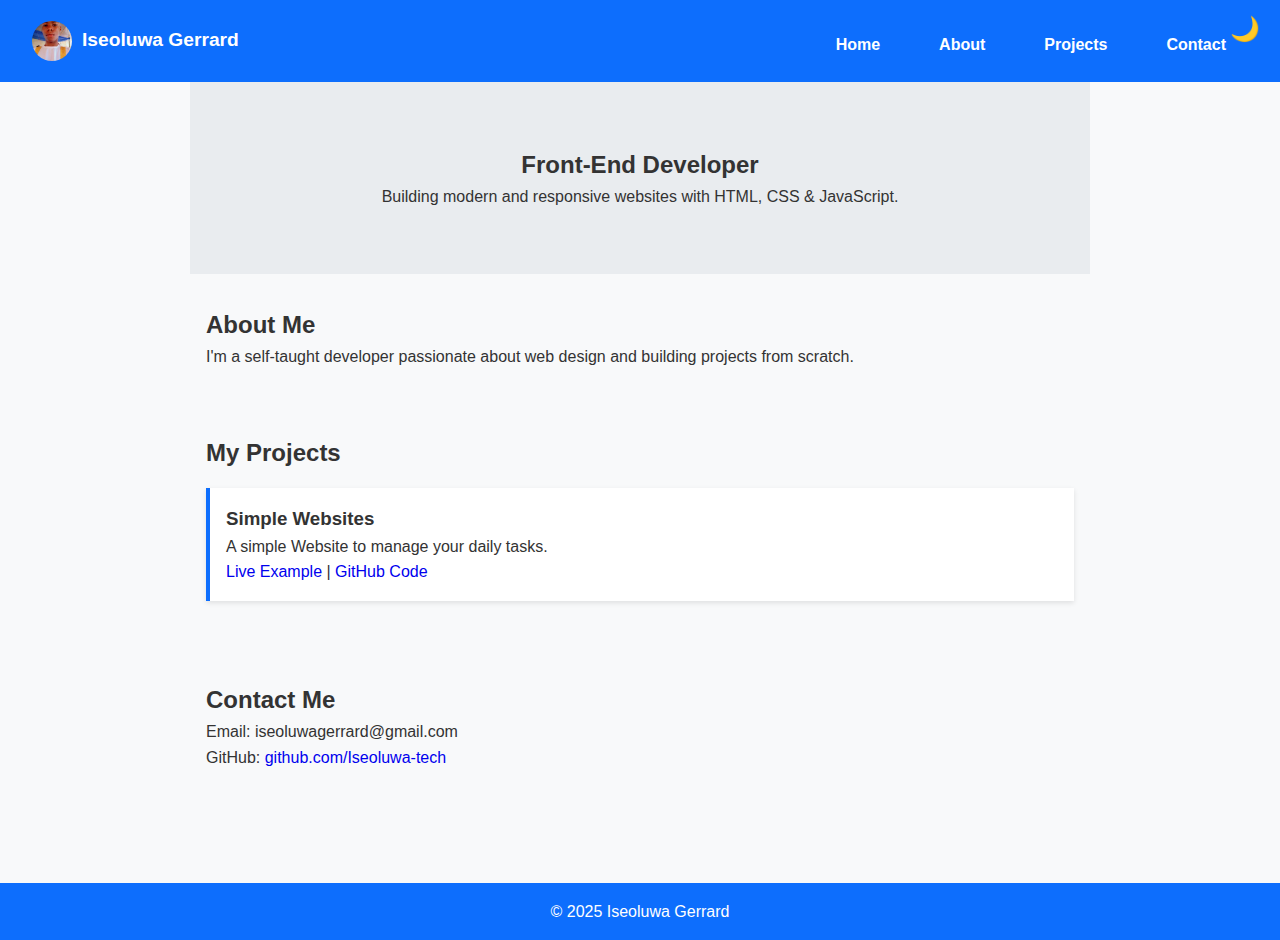
<file: index.html>
<!DOCTYPE html>
<html lang="en">
<head>
  <meta charset="UTF-8" />
  <meta name="viewport" content="width=device-width, initial-scale=1.0" />
  <title>My Portfolio</title>
  <link rel="stylesheet" href="styles.css" />
<button id="topBtn" title="Go to top">↑</button>
</head>
<body>
<header class="navbar">
  <div class="nav-left">
    <img src="logo.jpg" alt="Logo" class="logo-img">
    <div class="nav-logo">Iseoluwa Gerrard</div>
  </div>
<button id="themeToggle" class="theme-toggle" title="Toggle Theme">🌙</button>

  <div class="nav-toggle" onclick="toggleMenu()">☰</div>

  <nav class="nav-links" id="navLinks">
    <a href="index.html">Home</a>
    <a href="about.html">About</a>
    <a href="projects.html">Projects</a>
    <a href="contact.html">Contact</a>
  </nav>
</header>

  <section class="hero">
    <h2>Front-End Developer</h2>
    <p>Building modern and responsive websites with HTML, CSS & JavaScript.</p>
  </section>

  <section id="about">
    <h2>About Me</h2>
    <p>I'm a self-taught developer passionate about web design and building projects from scratch.</p>
  </section>

  <section id="projects">
    <h2>My Projects</h2>
    <div class="project-card">
      <h3>Simple Websites</h3>
      <p>A simple Website to manage your daily tasks.</p>
      <a href="https://github.com/Iseoluwa-tech/Automobile/" target="_blank">Live Example</a> |
      <a href="https://github.com/Iseoluwa-tech/Automobile/commit/8975cbec61abbe20cae0e29bbf5310420153b534" target="_blank">GitHub Code</a>
    </div>
    <!-- Add more project cards here -->
  </section>

  <section id="contact">
    <h2>Contact Me</h2>
    <p>Email: iseoluwagerrard@gmail.com</p>
    <p>GitHub: <a href="https://github.com/Iseoluwa-tech" target="_blank">github.com/Iseoluwa-tech</a></p>
  </section>

  <footer>
    <p>&copy; 2025 Iseoluwa Gerrard</p>
  </footer>

  <script src="script.js"></script>
</body>
</html>
</file>
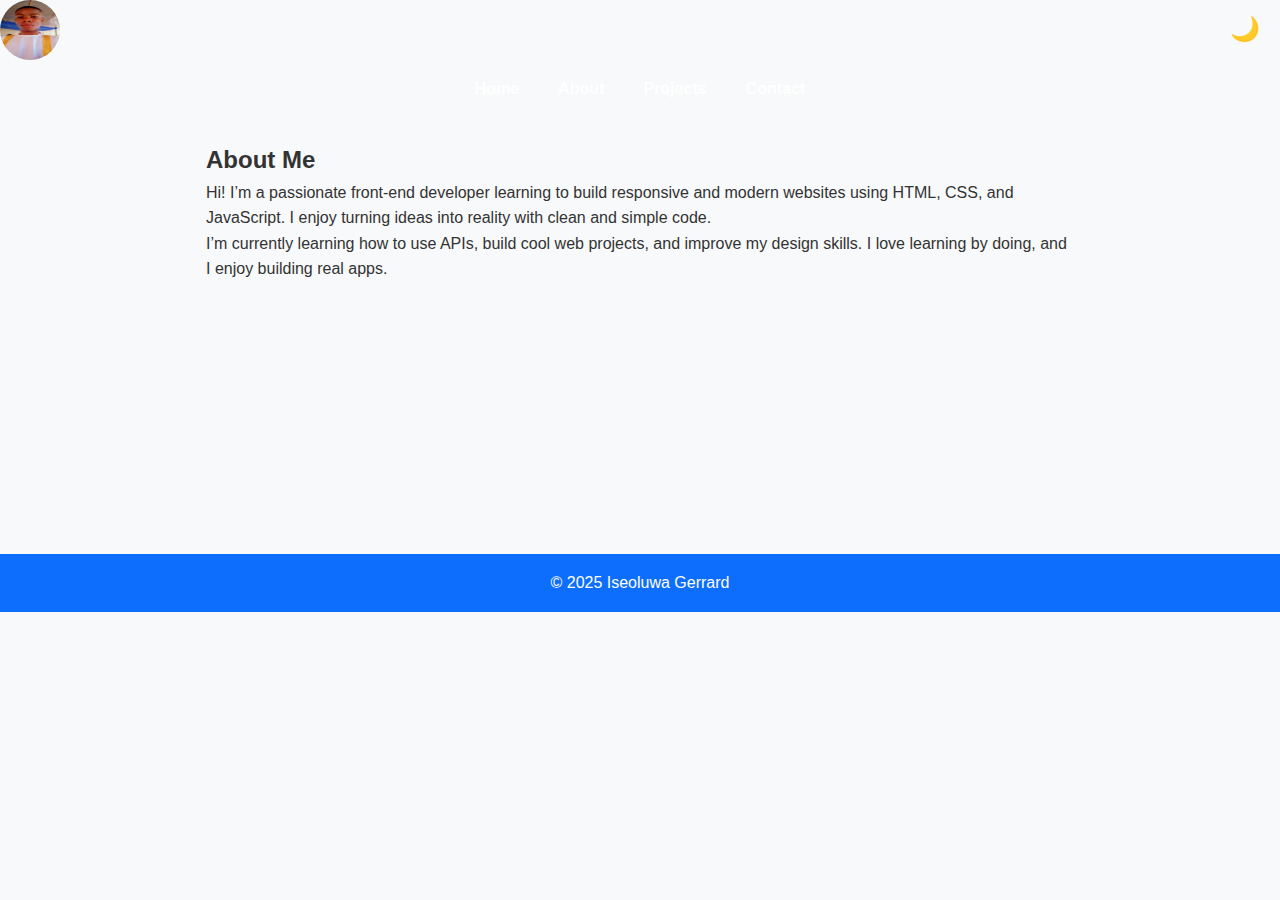
<file: about.html>
<!DOCTYPE html>
<html lang="en">
<head>
  <meta charset="UTF-8" />
  <meta name="viewport" content="width=device-width, initial-scale=1.0" />
  <title>About Me</title>
  <link rel="stylesheet" href="styles.css" />
  <button id="topBtn" title="Go to top">↑</button>
</head>
<body>
<!-- Thumbnail Profile Image -->
<img src="logo.jpg" alt="Profile" class="profile-thumb" id="profileThumb" />

<!-- Fullscreen Pop-up Modal -->
<div class="image-popup" id="imagePopup">
  <span class="close-popup" id="closePopup">&times;</span>
  <img src="logo.jpg" alt="Full Profile" class="popup-img" />
</div>

<button id="themeToggle" class="theme-toggle" title="Toggle Theme">🌙</button>

  <div class="nav-toggle" onclick="toggleMenu()">☰</div>

  <nav class="nav-links" id="navLinks">
    <a href="index.html">Home</a>
    <a href="about.html">About</a>
    <a href="projects.html">Projects</a>
    <a href="contact.html">Contact</a>
  </nav>
</header>

  <section>
    <h2>About Me</h2>
    <p>
      Hi! I’m a passionate front-end developer learning to build responsive and modern websites using HTML, CSS, and JavaScript. I enjoy turning ideas into reality with clean and simple code.
    </p>
    <p>
      I’m currently learning how to use APIs, build cool web projects, and improve my design skills. I love learning by doing, and I enjoy building real apps.
    </p>
  </section>

  <footer style="margin-top: 15rem;">
    <p>&copy; 2025 Iseoluwa Gerrard</p>
  </footer>

  <script src="script.js"></script>
</body>
</html>
</file>
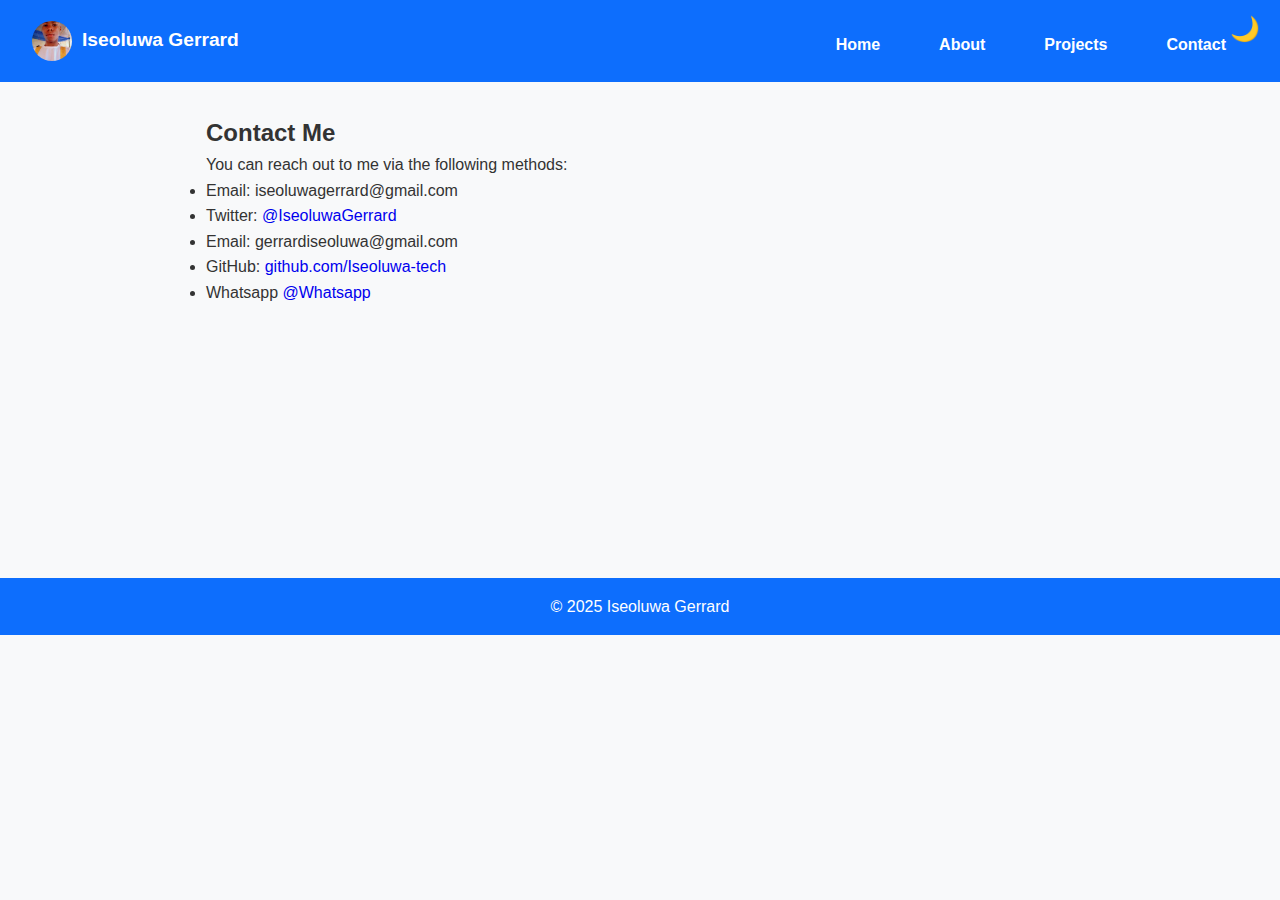
<file: contact.html>
<!DOCTYPE html>
<html lang="en">
<head>
  <meta charset="UTF-8" />
  <meta name="viewport" content="width=device-width, initial-scale=1.0" />
  <title>Contact</title>
  <link rel="stylesheet" href="styles.css" />
  <button id="topBtn" title="Go to top">↑</button>
</head>
<body>
<header class="navbar">
  <div class="nav-left">
    <img src="logo.jpg" alt="Logo" class="logo-img">
    <div class="nav-logo">Iseoluwa Gerrard</div>
  </div>
<button id="themeToggle" class="theme-toggle" title="Toggle Theme">🌙</button>

  <div class="nav-toggle" onclick="toggleMenu()">☰</div>

  <nav class="nav-links" id="navLinks">
    <a href="index.html">Home</a>
    <a href="about.html">About</a>
    <a href="projects.html">Projects</a>
    <a href="contact.html">Contact</a>
  </nav>
</header>


  <section>
    <h2>Contact Me</h2>
    <p>You can reach out to me via the following methods:</p>
    <ul>
      <li>Email: iseoluwagerrard@gmail.com</li>
      <li>Twitter: <a href="https://twitter.com/IseoluwaGerrard" target="_blank">@IseoluwaGerrard</a></li>
      <li>Email: gerrardiseoluwa@gmail.com</li>
      <li>GitHub: <a href="https://github.com/Iseoluwa-tech" target="_blank">github.com/Iseoluwa-tech</a></li>
      <li>Whatsapp <a href="https://wa.me/+2347039300734" target="_blank">@Whatsapp</a></li>
    </ul>
  </section>
  <footer style="margin-top: 15rem;">
    <p>&copy; 2025 Iseoluwa Gerrard</p>
  </footer>
  <script src="script.js"></script>
</body>
</html>
</file>
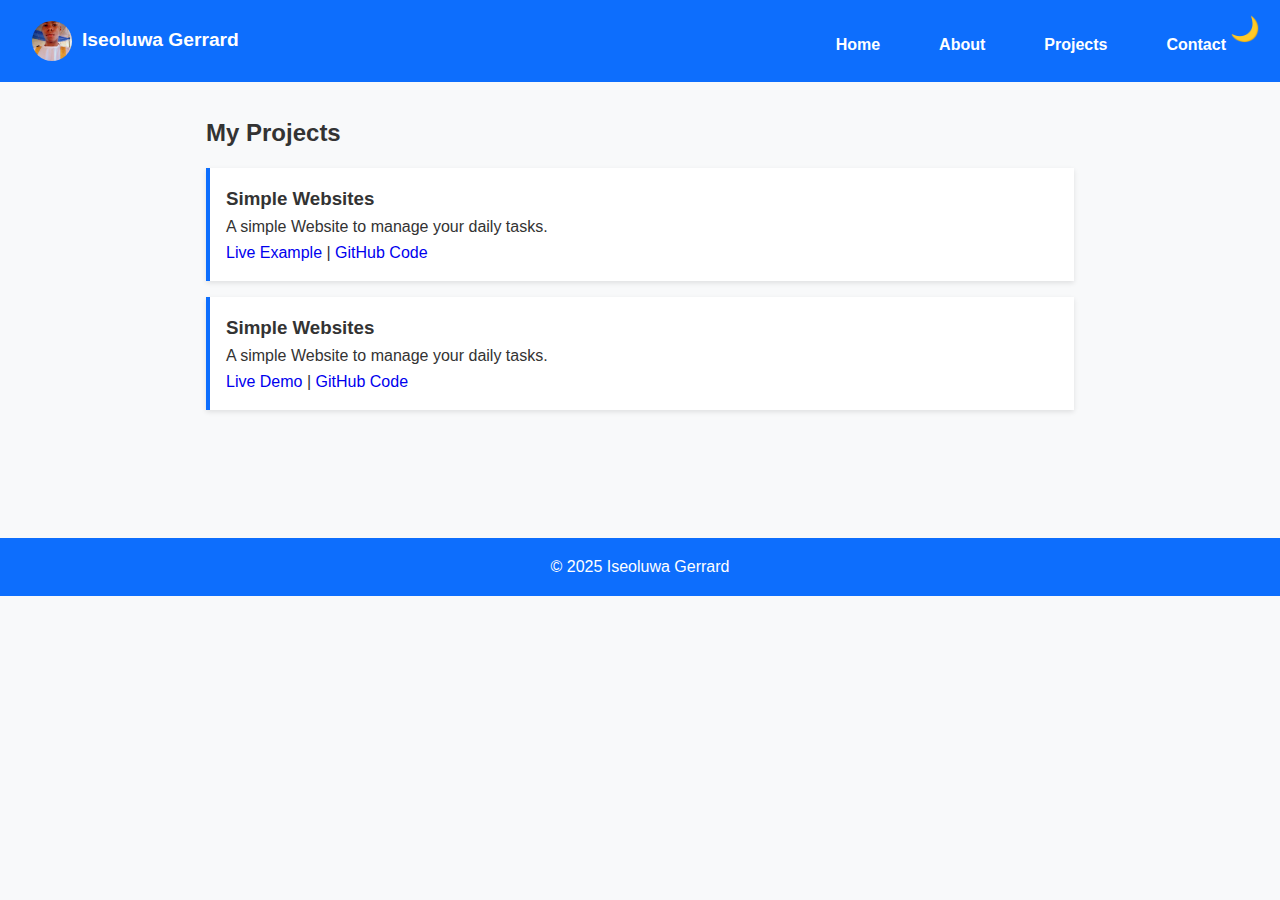
<file: projects.html>
<!DOCTYPE html>
<html lang="en">
<head>
  <meta charset="UTF-8" />
  <meta name="viewport" content="width=device-width, initial-scale=1.0" />
  <title>Projects</title>
  <link rel="stylesheet" href="styles.css" />
  <button id="topBtn" title="Go to top">↑</button>
</head>
<body>
<header class="navbar">
  <div class="nav-left">
    <img src="logo.jpg" alt="Logo" class="logo-img">
    <div class="nav-logo">Iseoluwa Gerrard</div>
  </div>
<button id="themeToggle" class="theme-toggle" title="Toggle Theme">🌙</button>

  <div class="nav-toggle" onclick="toggleMenu()">☰</div>

  <nav class="nav-links" id="navLinks">
    <a href="index.html">Home</a>
    <a href="about.html">About</a>
    <a href="projects.html">Projects</a>
    <a href="contact.html">Contact</a>
  </nav>
</header>


  <section>
    <h2>My Projects</h2>

    <div class="project-card">
      <h3>Simple Websites</h3>
      <p>A simple Website to manage your daily tasks.</p>
      <a href="https://github.com/Iseoluwa-tech/Automobile/" target="_blank">Live Example</a> 
      | <a href="https://github.com/Iseoluwa-tech/Automobile/commit/8975cbec61abbe20cae0e29bbf5310420153b534" target="_blank">GitHub Code</a>
    </div>

    <div class="project-card">
      <h3>Simple Websites</h3>
      <p>A simple Website to manage your daily tasks.</p>
      <a href="https://github.com/Iseoluwa-tech/e-commerce">Live Demo</a> |
       <a href="https://github.com/Iseoluwa-tech/e-commerce/commit/e28c1e410f387434b61298510409d4d1762824b1">GitHub Code</a>
    </div>

    <!-- Add more projects here -->
  </section>

  <footer>
    <p>&copy; 2025 Iseoluwa Gerrard</p>
  </footer>

  <script src="script.js"></script>
</body>
</html>
</file>
<file: styles.css>
/* Reset some default styling */
* {
  margin: 0;
  padding: 0;
  box-sizing: border-box;
}

body {
  font-family: 'Segoe UI', sans-serif;
  background-color: #f8f9fa;
  color: #333;
  line-height: 1.6;
  text-decoration: none;
}

.header {
  display: flex;
  justify-content: space-between;
  align-items: center;
  flex-wrap: wrap;
  padding: 10px 20px;
  background-color: #0d6efd;
  position: relative;
  z-index: 10;
}

header .navbar {
  background-color: #0d6efd;
}

header nav {
  margin-top: 0.5rem;
  background-color: #0d6efd;
}
.theme-toggle {
  background-color: #0d6efd;
  border: none;
  font-size: 20px;
  cursor: pointer;
  margin-left: auto;
  z-index: 11;
}
.nav-left {
  Justify content: space-between;
}

header nav a {
  color: white;
  margin: 0 10px;
  text-decoration: none;
  font-weight: bold;
}

header nav a:hover {
  text-decoration: underline;
}

section {
  padding: 2rem 1rem;
  max-width: 900px;
  margin: auto;
}

.hero {
  text-align: center;
  padding: 4rem 1rem;
  background-color: #e9ecef;
}

.project-card {
  background-color: white;
  padding: 1rem;
  margin: 1rem 0;
  box-shadow: 0 2px 5px rgba(0, 0, 0, 0.1);
  border-left: 4px solid #0d6efd;
}

footer {
  background-color: #0d6efd;
  color: white;
  text-align: center;
  padding: 1rem;
  margin-top: 5rem;
}

/* Responsive */
@media (max-width: 600px) {
  header nav a {
    display: block;
    margin: 5px 0;
  }

  #hero {
    padding: 2rem 1rem;
  }
}
#topBtn {
  display: none;
  position: fixed;
  bottom: 30px;
  right: 30px;
  z-index: 99;
  font-size: 18px;
  border: none;
  outline: none;
  background-color: #0d6efd;
  color: white;
  cursor: pointer;
  padding: 10px 15px;
  border-radius: 50%;
  box-shadow: 0 2px 6px rgba(0,0,0,0.2);
}

#topBtn:hover {
  background-color: #084298;
}
a {
    text-decoration: none;
    cursor: pointer;
    
}
.profile-thumb {
  width: 60px;
  height: 60px;
  border-radius: 50%;
  cursor: pointer;
  transition: transform 0.3s;
}

.profile-thumb:hover {
  transform: scale(1.05);
}

/* Hidden full-screen popup */
.image-popup {
  display: none;
  position: fixed;
  z-index: 1000;
  top: 0; left: 0;
  width: 100%;
  height: 100%;
  background: rgba(0,0,0,0.8);
  justify-content: center;
  align-items: center;
}

.image-popup .popup-img {
  max-width: 90%;
  max-height: 80%;
  border-radius: 10px;
  box-shadow: 0 0 20px rgba(255,255,255,0.3);
}

/* Close Button */
.close-popup {
  position: absolute;
  top: 20px;
  right: 30px;
  font-size: 30px;
  color: white;
  cursor: pointer;
}


/* Main navbar styling */
/* Header Flex Layout */
.navbar {
  display: flex;
  justify-content: space-between;
  align-items: center;
  flex-wrap: wrap;
  background-color: #0d6efd;
  padding: 1rem 2rem;
}

/* Left side (logo + name) */
.nav-left {
  display: flex;
  align-items: center;
  gap: 10px;
}

/* Logo image styling */
.logo-img {
  width: 40px;
  height: 40px;
  border-radius: 50%; /* Makes it circular */
  object-fit: cover;
}

/* Site title */
.nav-logo {
  font-size: 1.2rem;
  font-weight: bold;
  color: white;
}

/* Nav links */
.nav-links {
  display: flex;
  gap: 15px;
  flex-wrap: wrap;
  justify-content: center;
}

.nav-links a {
  position: relative;
  color: white;
  text-decoration: none;
  font-weight: bold;
  padding: 8px 12px;
  border-radius: 5px;
  transition: color 0.3s ease;
  display: inline-block;
  overflow: hidden;
}

/* Animated underline effect */
.nav-links a::before {
  content: "";
  position: absolute;
  left: 0;
  bottom: 0;
  height: 3px;
  width: 100%;
  background-color: gold; /* gold underline */
  transform: translateX(-100%);
  transition: transform 0.3s ease;
}

.nav-links a:hover::before {
  transform: translateX(0);
}

/* Optional: also change text color on hover */
.nav-links a:hover {
  color: #0a0a0a;
  text-transform: uppercase;
  text-decoration: none;
}



/* Mobile Toggle */
.nav-toggle {
  display: none;
  font-size: 1.5rem;
  color: white;
  cursor: pointer;
}

/* Mobile Responsive Nav */
@media (max-width: 768px) {
  .nav-toggle {
    display: block;
  }

   .nav-links {
    display: none;
    flex-direction: column;
    width: 100%;
    background-color: #0d6efd;
    margin-top: 10px;
    text-align: center;
  }
  .theme-toggle {
    position: absolute;
    top: 15px;
    right: 20px;
  }
  .nav-links a {
    padding: 10px 0;
    border-top: 1px solid rgba(255, 255, 255, 0.2);
  }

  .nav-links.show {
    display: flex;
  }
}


section {
  padding: 2rem 1rem;
  max-width: 900px;
  margin: auto;
  text-align: left;
}

@media (max-width: 600px) {
  section {
    padding: 1.5rem 1rem;
    text-align: center;
  }

  .project-card {
    margin: 1rem 0;
    padding: 1rem;
  }
}
.project-grid {
  display: grid;
  grid-template-columns: repeat(auto-fit, minmax(280px, 1fr));
  gap: 1rem;
}
/* Dark mode styles */
body.dark-mode {
  background-color: #1a1a1a;
  color: #f0f0f0;
}

header.dark-mode,
footer.dark-mode,
.navbar.dark-mode {
  background-color: #111;
}

.nav-links.dark-mode a {
  color: #f0f0f0;
}

.project-card.dark-mode {
  background-color: #2a2a2a;
  color: white;
  border-left-color: #6ea8fe;
}

.theme-toggle {
  position: fixed;
  top: 15px;
  right: 20px;
  background: none;
  border: none;
  font-size: 1.5rem;
  cursor: pointer;
  z-index: 1000;
}
header {
    background-color: #0d6efd;
    color: white;
    padding: 1rem;
    text-align: center;
    align-items: center;
}
.hero.dark-mode {
    background-color: #111;
    color: white;
}
</file>
